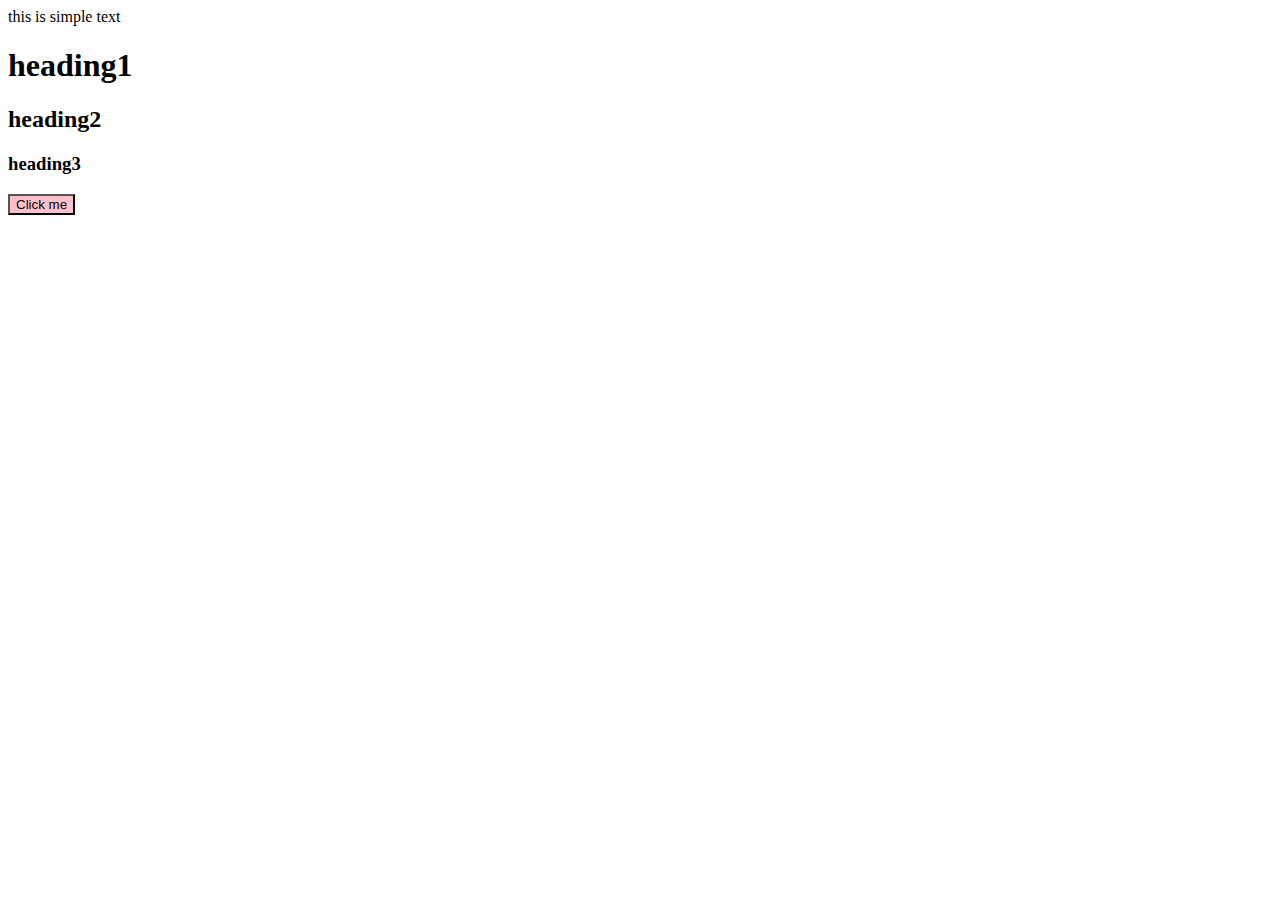
<file: CSS/CSS study/index.html>
<!DOCTYPE html>
<html lang="en">
<head>
    <meta charset="UTF-8">
    <meta name="viewport" content="width=div, initial-scale=1.0">
    <title>css</title>
    <style>
        button{
            background-color: blue;
        }


    </style>
</head>
<body>
    <div id="box">
    this is simple text</div>
    <div>
        <h1 class="heading">heading1</h1>
            <h2 class="heading2">heading2</h2>
                <h3 class="heading3">heading3</h3>
                <button style="background-color:pink">Click me</button>
    


</body>
</html>
</file>
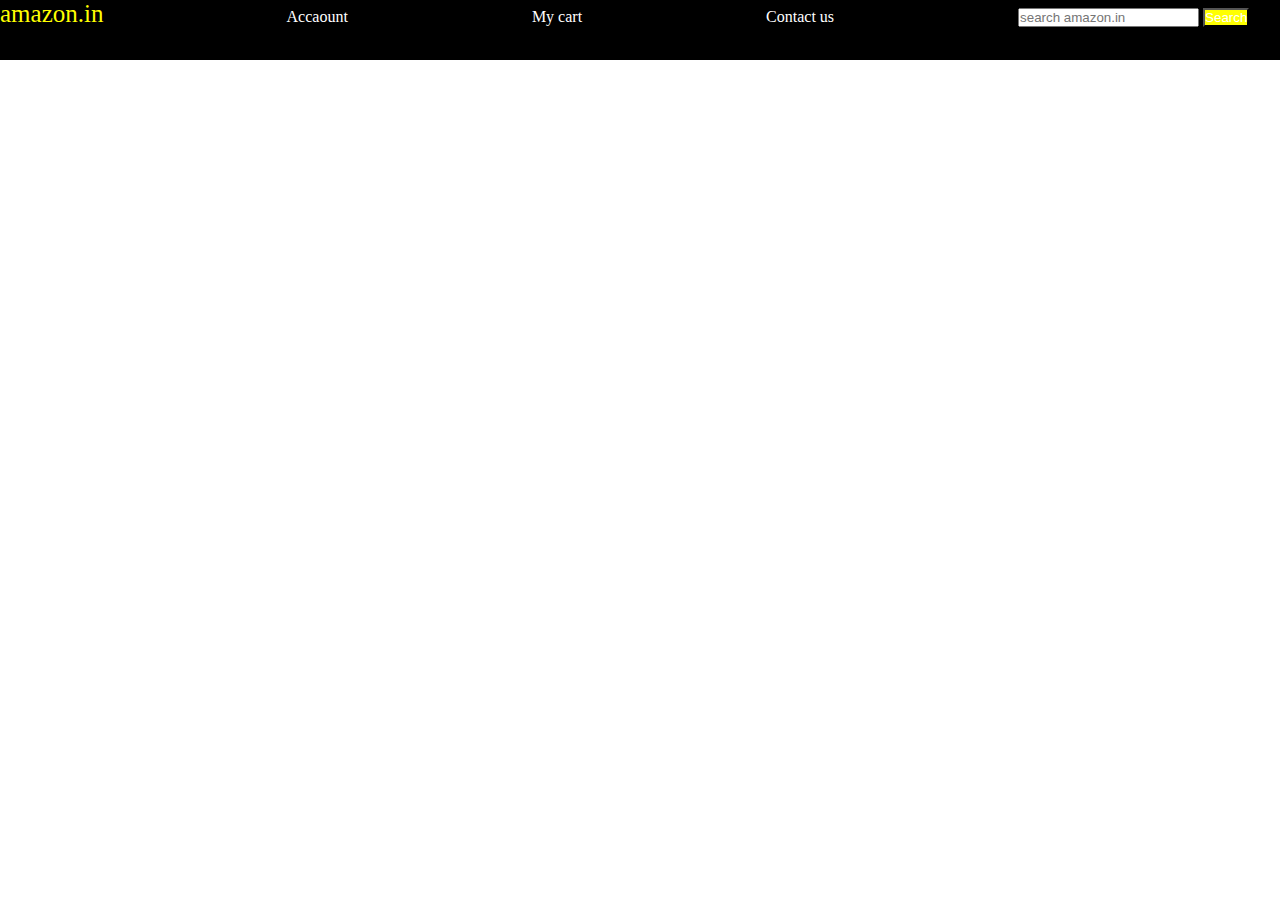
<file: CSS/CSS study/text/index.html>
<!DOCTYPE html>
<html lang="en">
<head>
    <meta charset="UTF-8">
    <meta name="viewport" content="width=device-width, initial-scale=1.0">
    <title>Document</title>
    <link rel="stylesheet" href="style.css">
</head>
<body>
    <div id="navbar">
    <a id="logo">amazon.in</a>
    <a>Accaount</a>
    <a>My cart</a>
    <a>Contact us</a>
  
        <input placeholder="search amazon.in">
        <button>Search</button>
   
</div>

</body>
</html>
</file>
<file: CSS/CSS study/text/style.css>
* {
    padding: 0;
    margin: 0;
    color: white;
}

#navbar{
    height: 60px;
    background-color: black;
}
button {
    background-color: yellow;
}
#logo{
    color: yellow;
    font-size: 25px;
}
a {
    margin-right: 180px;
}
</file>
